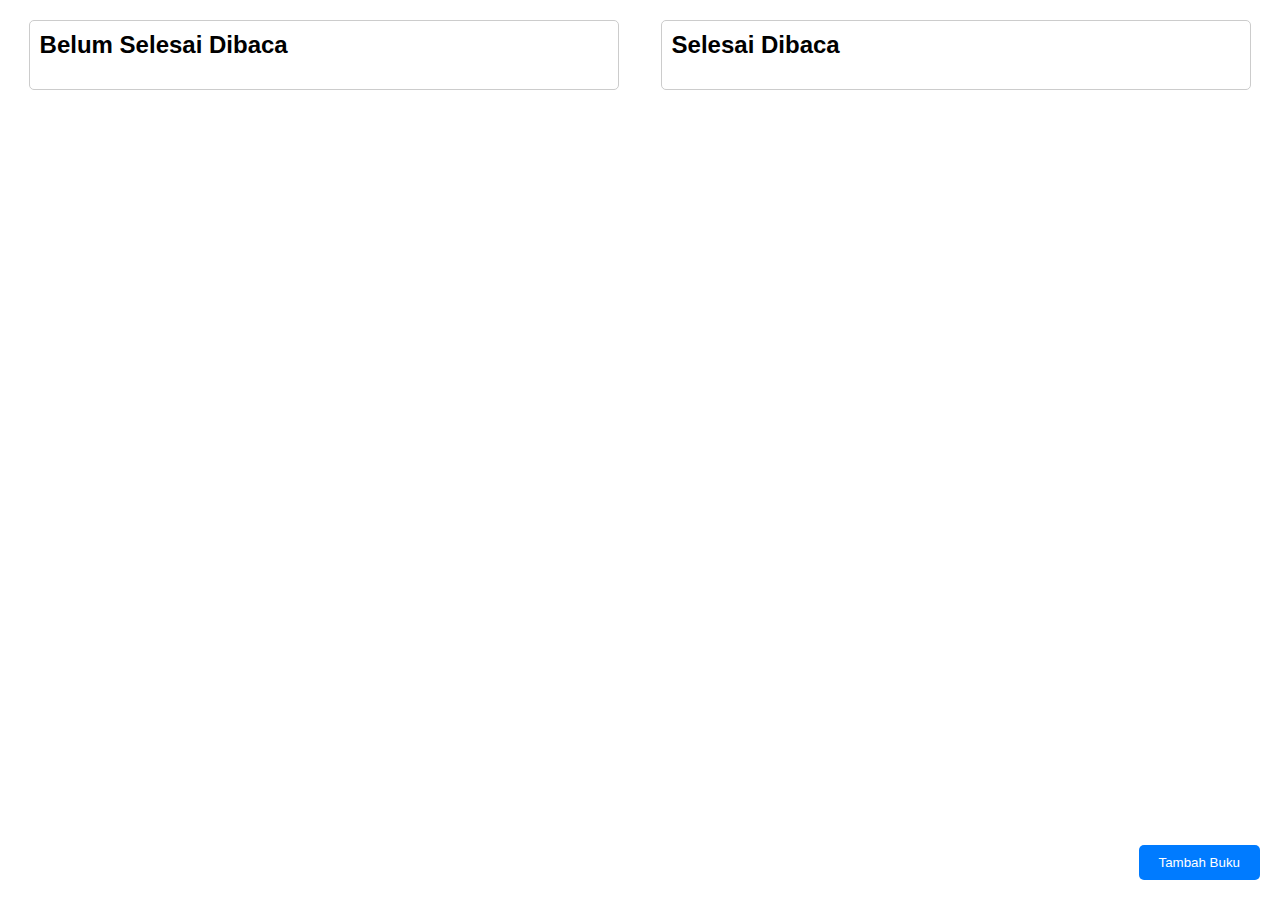
<file: index.html>
<!DOCTYPE html>
<html lang="en">
<head>
<meta charset="UTF-8">
<meta name="viewport" content="width=device-width, initial-scale=1.0">
<title>Bookshelf App</title>
<link rel="stylesheet" href="style.css">
</head>
<body>
<div class="container">
    <div class="bookshelf" id="unfinished-books">
        <h2>Belum Selesai Dibaca</h2>
        <ul id="unfinished-list"></ul>
    </div>
    <div class="bookshelf" id="finished-books">
        <h2>Selesai Dibaca</h2>
        <ul id="finished-list"></ul>
    </div>
</div>

<div class="modal-bg">
    <div class="modal">
        <h2>Tambah Buku Baru</h2>
        <input type="text" id="title" placeholder="Judul Buku">
        <input type="text" id="author" placeholder="Penulis">
        <input type="number" id="year" placeholder="Tahun">
        <label for="isComplete">Selesai Dibaca</label>
        <input type="checkbox" id="isComplete">
        <button onclick="menambahElemenBukuBelumSelesai()">Tambahkan</button>
        <button onclick="closeModal()">Batal</button>
    </div>
</div>


<button class="add-btn" onclick="openModal()">Tambah Buku</button>

<script src="hirarchi.js"></script>
</body>
</html>
</file>
<file: style.css>
body {
    font-family: Arial, sans-serif;
}

.container {
    display: flex;
    justify-content: space-around;
    margin-top: 20px;
}

.bookshelf {
    border: 1px solid #ccc;
    border-radius: 5px;
    padding: 10px;
    width: 45%;
}

.bookshelf h2 {
    margin-top: 0;
}

ul {
    padding: 0;
}

li {
    list-style: none;
    margin-bottom: 5px;
}

.add-btn {
    position: fixed;
    bottom: 20px;
    right: 20px;
    padding: 10px 20px;
    border: none;
    background-color: #007bff;
    color: white;
    cursor: pointer;
    border-radius: 5px;
}

.modal-bg {
    background-color: rgba(0, 0, 0, 0.5);
    position: fixed;
    top: 0;
    left: 0;
    width: 100%;
    height: 100%;
    display: none;
    justify-content: center;
    align-items: center;
}

.modal {
    background-color: white;
    padding: 20px;
    border-radius: 5px;
    text-align: center;
}

.modal input {
    width: 100%;
    margin-bottom: 10px;
    padding: 5px;
    box-sizing: border-box;
}
</file>
